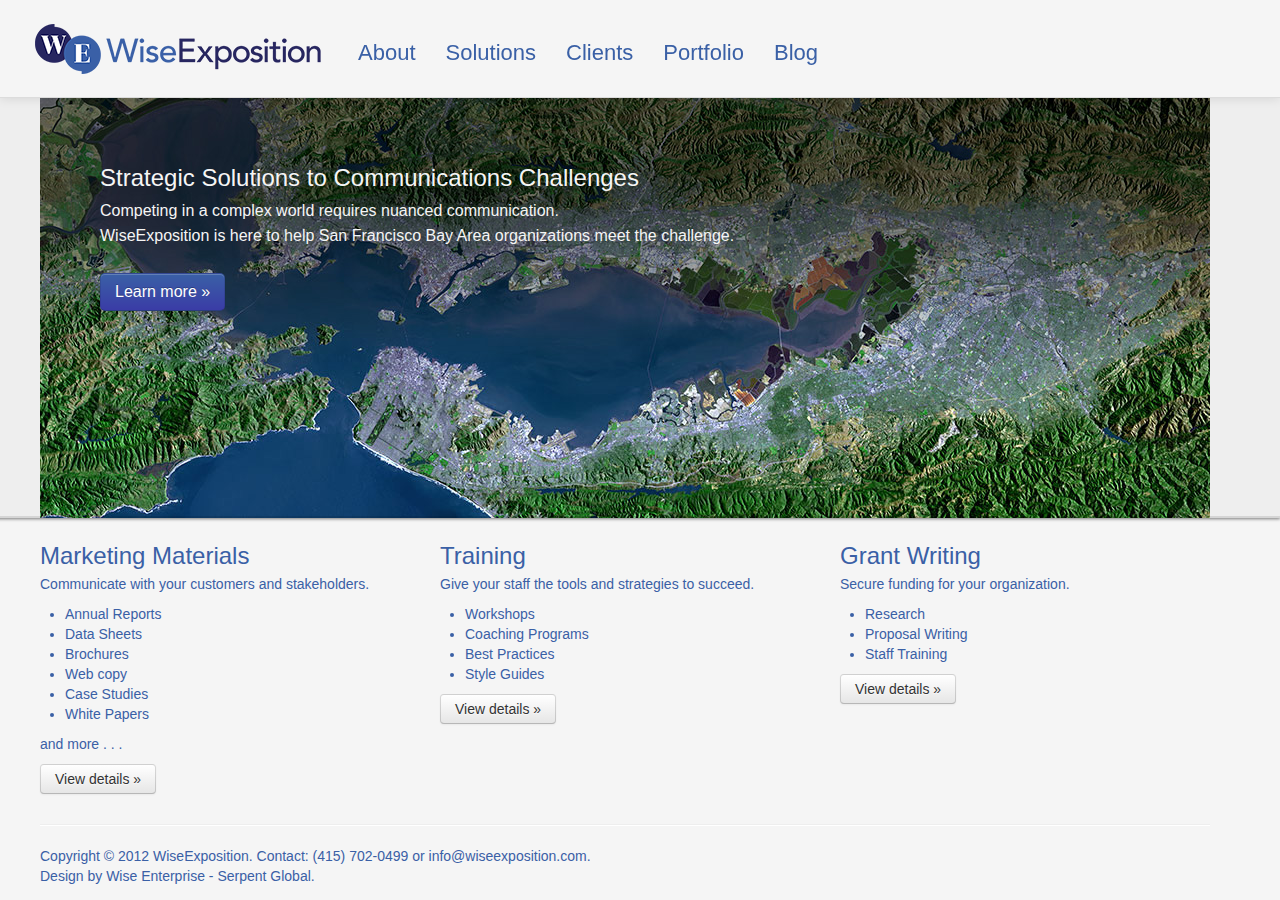
<file: index.html>
<!DOCTYPE html>
<html lang="en">
	<head>
        <meta charset="UTF-8">
        <meta content="width=device-width, initial-scale=1.0" name="viewport">
        <meta content="" name="description">
        <meta content="" name="author">
		<meta name="robots" content="index,follow">
		<meta name="rating" content="General">
		<meta name="keywords" content="business writing workshops, business writing training, business writing coaching, grant writing workshops, grant writing training, grant writing coaching, marketing writing, communications writing, communications workshops, communications training, email training, email workshops, proposal writing workshops, proposal writing training, proposal writing coaching, report writing workshops, report writing training, report writing coaching, grammar workshops, grammar coaching, marketing and communications writing, marcom writing training, marcom writing coaching, case studies, white papers, marketing collateral, annual reports, newsletters, marketing email, reports, proposals, style guides, best practices, editing, proofreading, proofreading workshop, funding proposals, writing trainer, writing coach, seminar" />
		<meta name="description" content="WiseExposition is a San Francisco Bay Area based consulting business offering strategic solutions to communications challenges. We specialize in business writing training including workshops and coaching. We develop and deliver custom workshops and coaching programs that cover the following subject areas: general business writing, communications, grant writing, proposal writing, report writing, effective use of email, marketing writing, grammar, and proofreading. WiseExposition also writes and edits a full range of business documents including: annual reports, articles, brochures, case studies, data sheets, marketing emails, newsletters, presentations, sales guides, style guides, web copy, white papers, and other marketing and technical marketing collateral. We consult with businesses and nonprofits on best practices for internal and external communications." />
        <link rel="stylesheet" type="text/css" href="css/bootstrap.css">
        <link href="css/bootstrap-responsive.css" rel="stylesheet">
        <link href="css/wise.css" rel="stylesheet">
        <!-- Le fav and touch icons -->
        <link rel="shortcut icon" href="ico/favicon.ico">
        <link rel="apple-touch-icon-precomposed" sizes="144x144" href="ico/apple-touch-icon-144-precomposed.png">
        <link rel="apple-touch-icon-precomposed" sizes="114x114" href="ico/apple-touch-icon-114-precomposed.png">
        <link rel="apple-touch-icon-precomposed" sizes="72x72" href="ico/apple-touch-icon-72-precomposed.png">
        <link rel="apple-touch-icon-precomposed" href="ico/apple-touch-icon-57-precomposed.png">
        <!-- Le HTML5 shim, for IE6-8 support of HTML5 elements -->
        <!--[if lt IE 9]>
          <script src="http://html5shim.googlecode.com/svn/trunk/html5.js"></script>
        <![endif]-->
        <title> 
			Wise Expositon | Business Writing Workshops
        </title>
		<script type="text/javascript">
            var _gaq = _gaq || [];
            _gaq.push(['_setAccount', 'UA-29869446-1']);
            _gaq.push(['_trackPageview']);
            
            (function() {
            var ga = document.createElement('script'); ga.type = 'text/javascript'; ga.async = true;
            ga.src = ('https:' == document.location.protocol ? 'https://ssl' : 'http://www') + '.google-analytics.com/ga.js';
            var s = document.getElementsByTagName('script')[0]; s.parentNode.insertBefore(ga, s);
            })();
		</script>
	</head>
	<body style="background:#F5F5F5; ">
		<div class="navbar navbar-fixed-top">
            <div class="navbar-inner" style="background:#F5F5F5; color:#fff;">
				<div class="container">
                    <!-- .btn-navbar is used as the toggle for collapsed navbar content -->
                    <a class="btn btn-navbar" data-toggle="collapse" data-target=".nav-collapse">
                    <span class="icon-bar"></span>
                    <span class="icon-bar"></span>
                    <span class="icon-bar"></span>
                    </a>
					<a class="brand" style="color:#fff;" href="#"><img height="50px" width="288" src="img/logo.png" /></a>
					<div class="nav-collapse collapse">
						<ul class="nav" style="font-size:22px; font-weight:normal; ">
                            <li class="">
                                <a href="about.html">About</a>
                            </li>
                            <li class="">
                                <a href="solutions.html">Solutions</a>
                            </li>
                            <li class="">
                                <a href="clients.html">Clients</a>
                            </li>
                            <li class="">
                                <a href="portfolio.html">Portfolio</a>
                            </li>
                            <li class="">
                                <a href="blog.html">Blog</a>
                            </li> 
                        </ul>
					</div>
				</div>
			</div>
        </div>
		<div class="wiseTopRowPush">
		</div>
        <div class="row" style="height:420px; clear:both; box-shadow: 0 1px 3px rgba(0, 0, 0, 0.5), 0 -2px 0 rgba(0, 0, 0, 0.1) inset; background: url(img/map_without_opt04.jpg) no-repeat center #EEE scroll;">
            <div class="container" style="clear:both">
                <div class="hero-unit" style="background-color:rgba(0, 0, 0, 0.0); color:#F5F5F5; ">
                	<div class="wiseIndexHeroHeading">Strategic Solutions to Communications Challenges<br/></div>
                    <div class="wiseIndexHeroText" >Competing in a complex world requires nuanced communication. <br/>WiseExposition is here to help San Francisco Bay Area organizations meet the challenge.<br/><br/>
                    </div>
                    <p>
                        <a href="about.html" class="btn btn-primary btn-large">Learn more »</a>
                    </p>
                </div>
			</div>
        </div>
        <div class="row" style="color:#3A60A6">&nbsp;
            <div class="container">
                <div class="row">
                    <div class="span4" >
                    	<a href="solutions.html">
                        <div style="font-size:24px; line-height:36px;">Marketing Materials</div>
                        <p>
                        Communicate with your customers and stakeholders. 											
                        </p>
                        <ul>
                        	<li>Annual Reports</li>
                            <li>Data Sheets</li>
                            <li>Brochures</li>
                            <li>Web copy</li>
                            <li>Case Studies</li>
                            <li>White Papers</li>
                        </ul>
                        <p>
                        and more . . .
                        </p>
                        </a>
                        <p>
                            <a class="btn" href="solutions.html">View details »</a>
                        </p>
                    </div>
                    <div class="span4">
                    	<a href="solutions.html">
                        <div style="font-size:24px; line-height:36px;">Training</div>
                        <p>Give your staff the tools and strategies to succeed.
                        </p>
                        <ul>
                        	<li>Workshops</li>
                            <li>Coaching Programs</li>
                            <li>Best Practices</li>
                            <li>Style Guides</li>
                        </ul>
                        </a>
                        <p>
                            <a class="btn" href="solutions.html">View details »</a>
                        </p>
                        
                    </div>
                    <div class="span4">
                    	<a href="solutions.html">
                        <div style="font-size:24px; line-height:36px;">Grant Writing</div>
                        <p>
                        	Secure funding for your organization.
                        </p>
                        <ul>
                        	<li>Research</li>
                            <li>Proposal Writing</li>
                            <li>Staff Training</li>
                        </ul>
                        </a>
                        <p>
                            <a class="btn" href="solutions.html">View details »</a>
                        </p>
                    </div>
                </div>
                <hr>
                <footer>
                    <p>Copyright © 2012 WiseExposition. Contact: (415) 702-0499 or <a href="mailto:info@wiseexpostion.com">info@wiseexposition.com</a>. <br/>Design by Wise Enterprise - Serpent Global.</p>
                </footer>
            </div><!-- /container -->
		</div>
        <!-- Le javascript
    ================================================== -->
    <!-- Placed at the end of the document so the pages load faster -->
    <script src="js/jquery-1.8.0.min.js"></script>
    <script src="js/bootstrap-transition.js"></script>
    <script src="js/bootstrap-alert.js"></script>
    <script src="js/bootstrap-modal.js"></script>
    <script src="js/bootstrap-dropdown.js"></script>
    <script src="js/bootstrap-scrollspy.js"></script>
    <script src="js/bootstrap-tab.js"></script>
    <script src="js/bootstrap-tooltip.js"></script>
    <script src="js/bootstrap-popover.js"></script>
    <script src="js/bootstrap-button.js"></script>
    <script src="js/bootstrap-collapse.js"></script>
    <script src="js/bootstrap-carousel.js"></script>
    <script src="js/bootstrap-typeahead.js"></script>

  </body>
</html>
</file>
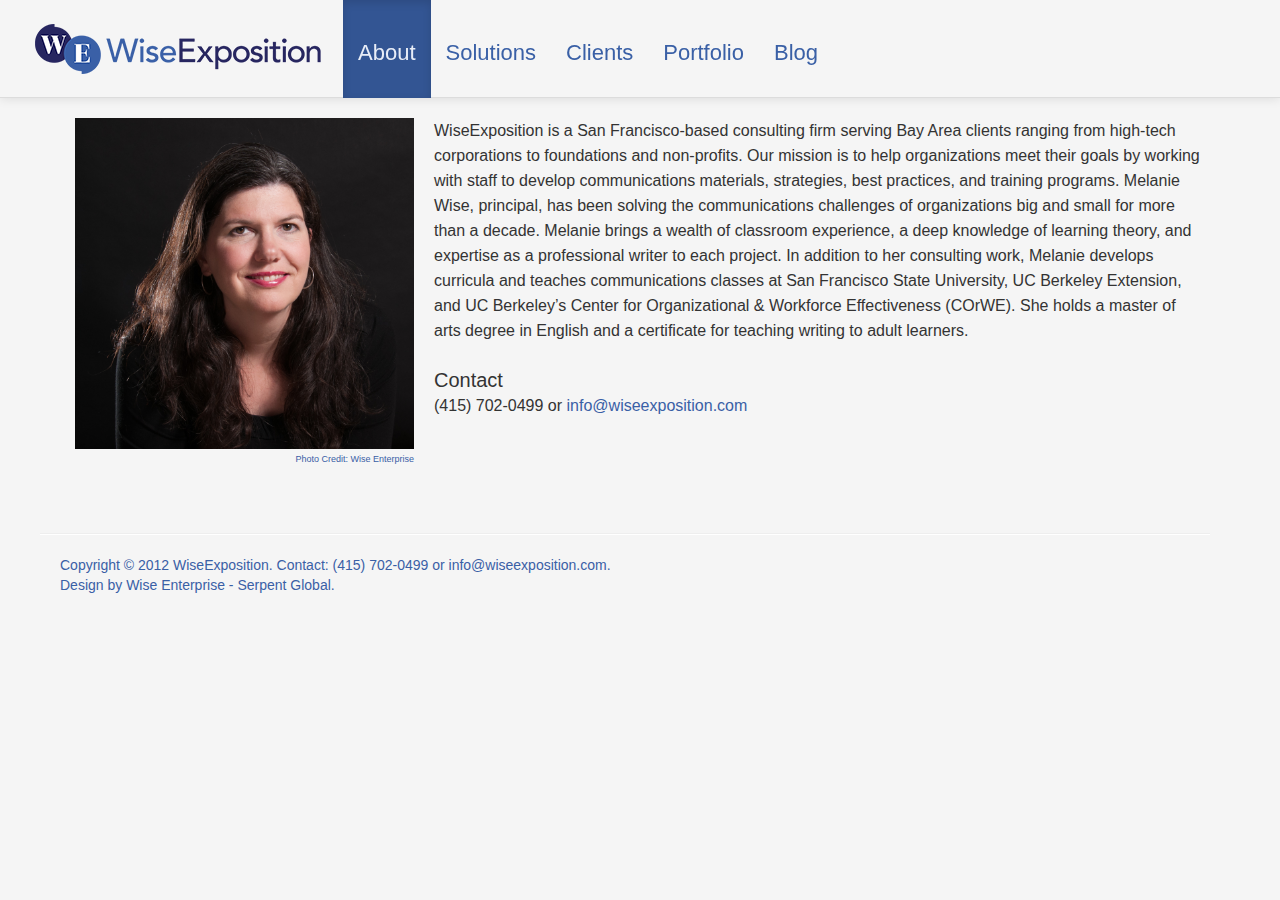
<file: about.html>
<!DOCTYPE html>
<html lang="en">
	<head>
        <meta charset="UTF-8">
        <meta content="width=device-width, initial-scale=1.0" name="viewport">
        <meta content="" name="description">
        <meta content="" name="author">
		<meta name="robots" content="index,follow">
		<meta name="rating" content="General">
		<meta name="keywords" content="business writing workshops, business writing training, business writing coaching, grant writing workshops, grant writing training, grant writing coaching, marketing writing, communications writing, communications workshops, communications training, email training, email workshops, proposal writing workshops, proposal writing training, proposal writing coaching, report writing workshops, report writing training, report writing coaching, grammar workshops, grammar coaching, marketing and communications writing, marcom writing training, marcom writing coaching, case studies, white papers, marketing collateral, annual reports, newsletters, marketing email, reports, proposals, style guides, best practices, editing, proofreading, proofreading workshop, funding proposals, writing trainer, writing coach, seminar" />
		<meta name="description" content="WiseExposition is a San Francisco Bay Area based consulting business offering strategic solutions to communications challenges. We specialize in business writing training including workshops and coaching. We develop and deliver custom workshops and coaching programs that cover the following subject areas: general business writing, communications, grant writing, proposal writing, report writing, effective use of email, marketing writing, grammar, and proofreading. WiseExposition also writes and edits a full range of business documents including: annual reports, articles, brochures, case studies, data sheets, marketing emails, newsletters, presentations, sales guides, style guides, web copy, white papers, and other marketing and technical marketing collateral. We consult with businesses and nonprofits on best practices for internal and external communications." />
        <link rel="stylesheet" type="text/css" href="css/bootstrap.css">
        <link href="css/bootstrap-responsive.css" rel="stylesheet">
        <link href="css/wise.css" rel="stylesheet">
        <!-- Le fav and touch icons -->
        <link rel="shortcut icon" href="ico/favicon.ico">
        <link rel="apple-touch-icon-precomposed" sizes="144x144" href="ico/apple-touch-icon-144-precomposed.png">
        <link rel="apple-touch-icon-precomposed" sizes="114x114" href="ico/apple-touch-icon-114-precomposed.png">
        <link rel="apple-touch-icon-precomposed" sizes="72x72" href="ico/apple-touch-icon-72-precomposed.png">
        <link rel="apple-touch-icon-precomposed" href="ico/apple-touch-icon-57-precomposed.png">
        <!-- Le HTML5 shim, for IE6-8 support of HTML5 elements -->
        <!--[if lt IE 9]>
          <script src="http://html5shim.googlecode.com/svn/trunk/html5.js"></script>
        <![endif]-->
        <title> 
			Wise Expositon | Business Writing Workshops
        </title>
		<script type="text/javascript">
            var _gaq = _gaq || [];
            _gaq.push(['_setAccount', 'UA-29869446-1']);
            _gaq.push(['_trackPageview']);
            
            (function() {
            var ga = document.createElement('script'); ga.type = 'text/javascript'; ga.async = true;
            ga.src = ('https:' == document.location.protocol ? 'https://ssl' : 'http://www') + '.google-analytics.com/ga.js';
            var s = document.getElementsByTagName('script')[0]; s.parentNode.insertBefore(ga, s);
            })();
		</script>
	</head>
	<body style="background:#F5F5F5; ">
		<div class="navbar navbar-fixed-top">
            <div class="navbar-inner" style="background:#F5F5F5; color:#fff;">
				<div class="container">
                    <!-- .btn-navbar is used as the toggle for collapsed navbar content -->
                    <a class="btn btn-navbar" data-toggle="collapse" data-target=".nav-collapse">
                    <span class="icon-bar"></span>
                    <span class="icon-bar"></span>
                    <span class="icon-bar"></span>
                    </a>
					<a class="brand" style="color:#fff;" href="index.html"><img height="50px" width="288px" src="img/logo.png" /></a>
					<div class="nav-collapse collapse">
						<ul class="nav" style="font-size:22px; font-weight:normal; ">
                            <li class="active">
                                <a href="about.html">About</a>
                            </li>
                            <li class="">
                                <a href="solutions.html">Solutions</a>
                            </li>
                            <li class="">
                                <a href="clients.html">Clients</a>
                            </li>
                            <li class="">
                                <a href="portfolio.html">Portfolio</a>
                            </li>
                            <li class="">
                                <a href="blog/index.php">Blog</a>
                            </li> 
                        </ul>
					</div>
				</div>
			</div>
        </div>
		<div class="wiseTopRowPush">
		</div>

            <div class="container" style="clear:both">
                <div class="hero-unit" style="background-color:rgba(0, 0, 0, 0.0); color:#333; padding:20px; ">
                    <div style="width:30%; min-width:200px;  float:left; padding-right:20px;">
                    	<a data-toggle="modal" href="#myModal">
                    		<img src="img/DSC_5407-medium.jpg" alt="Melanie Wise">
                            <div style="text-align:right; font-size:9px;"><a href="http://www.wiseenterprise.com" target="new">Photo Credit: Wise Enterprise</a></div>
                        </a>
                    </div>
                    <div class="modal hide fade" id="myModal">
                        <div class="modal-header">
                        <button type="button" class="close" data-dismiss="modal">×</button>
                        <h3>Melanie Wise - Principal WiseExposition</h3>
                        </div>
                        <div class="modal-body" style="max-height:none">
                        	<img src="img/DSC_5407-medium.jpg" alt="Melanie Wise">
                            <div style="text-align:right; font-size:9px;"><a href="http://www.wiseenterprise.com" target="new">Photo Credit: Wise Enterprise</a></div>
                        </div>
                        <div class="modal-footer">
                        	<a href="#" class="btn btn-primary" data-dismiss="modal">Close</a>
                        </div>
                    </div>
                    
                    <div style="font-size:16px; line-height:25px">WiseExposition is a San Francisco-based consulting firm serving Bay Area clients ranging from high-tech corporations to foundations and non-profits. Our mission is to help organizations meet their goals by working with staff to develop communications materials, strategies, best practices, and training programs. Melanie Wise, principal, has been solving the communications challenges of organizations big and small for more than a decade. Melanie brings a wealth of classroom experience, a deep knowledge of learning theory, and expertise as a professional writer to each project. In addition to her consulting work, Melanie develops curricula and teaches communications classes at San Francisco State University, UC Berkeley Extension, and UC Berkeley’s Center for Organizational & Workforce Effectiveness (COrWE). She holds a master of arts degree in English and a certificate for teaching writing to adult learners.<br/><br/>
                    </div>
					<div style="font-size:20px; line-height:25px"">Contact<br/></div>
					<div style="font-size:16px; line-height:25px">(415) 702-0499 or <a href="mailto:info@wiseexpostion.com">info@wiseexposition.com</a><br/><br/>
                </div>
			</div>
        <div class="row" style="color:#3A60A6">&nbsp;
            <div class="container">
                <hr>
                <footer>
                    <p style="padding-left:20px;">Copyright © 2012 WiseExposition. Contact: (415) 702-0499 or <a href="mailto:info@wiseexpostion.com">info@wiseexposition.com</a>. <br/><a href="http://www.wiseenterprise.com" target="new">Design by Wise Enterprise</a> - Serpent Global.</p>
                </footer>
            </div><!-- /container -->
		</div>
        <!-- Le javascript
    ================================================== -->
    <!-- Placed at the end of the document so the pages load faster -->
    <script src="js/jquery-1.8.0.min.js"></script>
    <script src="js/bootstrap-transition.js"></script>
    <script src="js/bootstrap-alert.js"></script>
    <script src="js/bootstrap-modal.js"></script>
    <script src="js/bootstrap-dropdown.js"></script>
    <script src="js/bootstrap-scrollspy.js"></script>
    <script src="js/bootstrap-tab.js"></script>
    <script src="js/bootstrap-tooltip.js"></script>
    <script src="js/bootstrap-popover.js"></script>
    <script src="js/bootstrap-button.js"></script>
    <script src="js/bootstrap-collapse.js"></script>
    <script src="js/bootstrap-carousel.js"></script>
    <script src="js/bootstrap-typeahead.js"></script>

  </body>
</html>
</file>
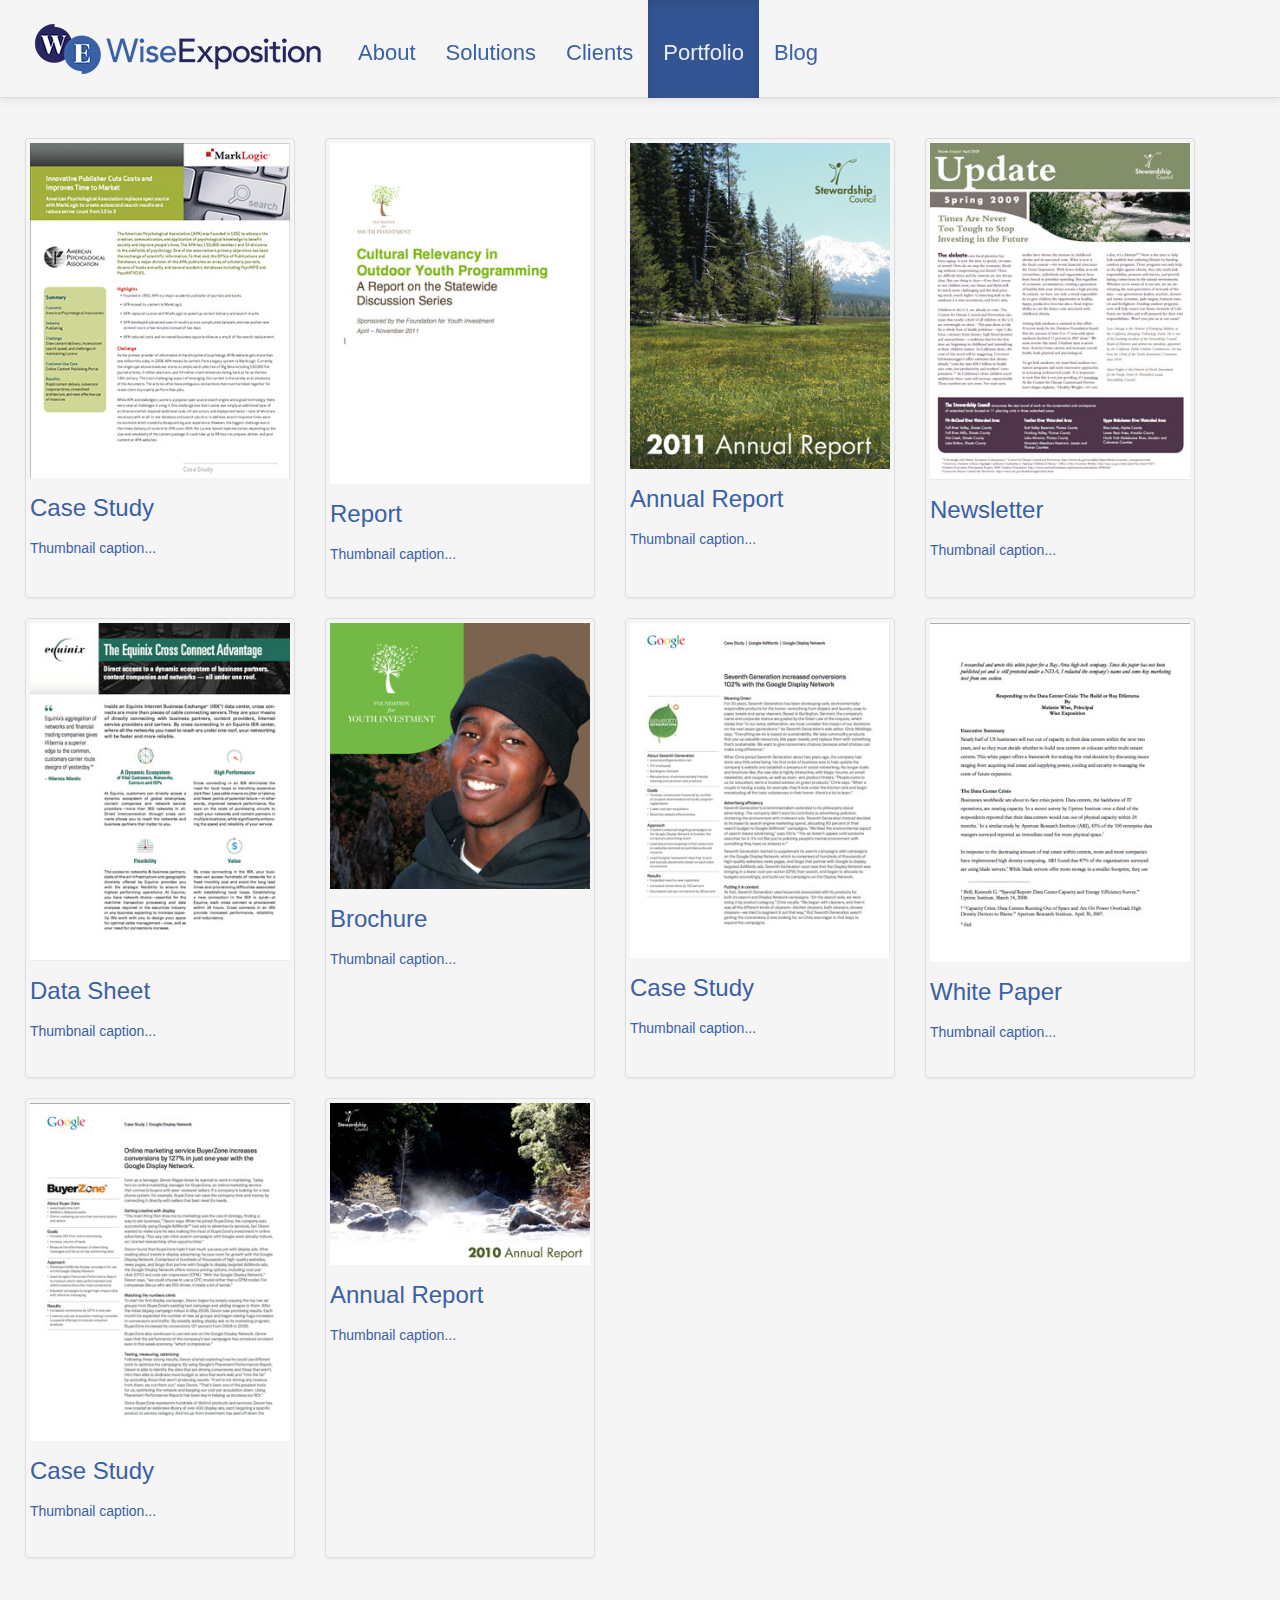
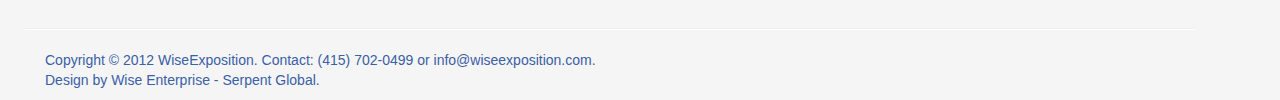
<file: portfolio.html>
<!DOCTYPE html>
<html lang="en">
	<head>
        <meta charset="UTF-8">
        <meta content="width=device-width, initial-scale=1.0" name="viewport">
        <meta content="" name="description">
        <meta content="" name="author">
		<meta name="robots" content="index,follow">
		<meta name="rating" content="General">
		<meta name="keywords" content="business writing workshops, business writing training, business writing coaching, grant writing workshops, grant writing training, grant writing coaching, marketing writing, communications writing, communications workshops, communications training, email training, email workshops, proposal writing workshops, proposal writing training, proposal writing coaching, report writing workshops, report writing training, report writing coaching, grammar workshops, grammar coaching, marketing and communications writing, marcom writing training, marcom writing coaching, case studies, white papers, marketing collateral, annual reports, newsletters, marketing email, reports, proposals, style guides, best practices, editing, proofreading, proofreading workshop, funding proposals, writing trainer, writing coach, seminar" />
		<meta name="description" content="WiseExposition is a San Francisco Bay Area based consulting business offering strategic solutions to communications challenges. We specialize in business writing training including workshops and coaching. We develop and deliver custom workshops and coaching programs that cover the following subject areas: general business writing, communications, grant writing, proposal writing, report writing, effective use of email, marketing writing, grammar, and proofreading. WiseExposition also writes and edits a full range of business documents including: annual reports, articles, brochures, case studies, data sheets, marketing emails, newsletters, presentations, sales guides, style guides, web copy, white papers, and other marketing and technical marketing collateral. We consult with businesses and nonprofits on best practices for internal and external communications." />
        <link rel="stylesheet" type="text/css" href="css/bootstrap.css">
        <link href="css/bootstrap-responsive.css" rel="stylesheet">
        <link href="css/wise.css" rel="stylesheet">

        <!-- Le fav and touch icons -->
        <link rel="shortcut icon" href="ico/favicon.ico">
        <link rel="apple-touch-icon-precomposed" sizes="144x144" href="ico/apple-touch-icon-144-precomposed.png">
        <link rel="apple-touch-icon-precomposed" sizes="114x114" href="ico/apple-touch-icon-114-precomposed.png">
        <link rel="apple-touch-icon-precomposed" sizes="72x72" href="ico/apple-touch-icon-72-precomposed.png">
        <link rel="apple-touch-icon-precomposed" href="ico/apple-touch-icon-57-precomposed.png">
        <!-- Le HTML5 shim, for IE6-8 support of HTML5 elements -->
        <!--[if lt IE 9]>
          <script src="http://html5shim.googlecode.com/svn/trunk/html5.js"></script>
        <![endif]-->
        <title> 
			Wise Expositon | Business Writing Workshops
        </title>
		<script type="text/javascript">
            var _gaq = _gaq || [];
            _gaq.push(['_setAccount', 'UA-29869446-1']);
            _gaq.push(['_trackPageview']);
            
            (function() {
            var ga = document.createElement('script'); ga.type = 'text/javascript'; ga.async = true;
            ga.src = ('https:' == document.location.protocol ? 'https://ssl' : 'http://www') + '.google-analytics.com/ga.js';
            var s = document.getElementsByTagName('script')[0]; s.parentNode.insertBefore(ga, s);
            })();
		</script>
	</head>
	<body style="background:#F5F5F5; ">
		<div class="navbar navbar-fixed-top">
            <div class="navbar-inner" style="background:#F5F5F5; color:#fff;">
				<div class="container">
                    <!-- .btn-navbar is used as the toggle for collapsed navbar content -->
                    <a class="btn btn-navbar" data-toggle="collapse" data-target=".nav-collapse">
                    <span class="icon-bar"></span>
                    <span class="icon-bar"></span>
                    <span class="icon-bar"></span>
                    </a>
					<a class="brand" style="color:#fff;" href="index.html"><img height="50px" width="288px" src="img/logo.png" /></a>
					<div class="nav-collapse collapse">
						<ul class="nav" style="font-size:22px; font-weight:normal; ">
                            <li class="">
                                <a href="about.html">About</a>
                            </li>
                            <li class="">
                                <a href="solutions.html">Solutions</a>
                            </li>
                            <li class="">
                                <a href="clients.html">Clients</a>
                            </li>
                            <li class="active">
                                <a href="portfolio.html">Portfolio</a>
                            </li>
                            <li class="">
                                <a href="blog/index.php">Blog</a>
                            </li> 
                        </ul>
					</div>
				</div>
			</div>
        </div>
        	<div class="wiseTopRowPush"><br/>>
            </div>
            <div class="container" style="clear:both">
<!--                <div class="hero-unit" style="background-color:rgba(0, 0, 0, 0.0); color:#333; padding:20px; ">
                	<div style="font-size:24px; line-height:40px">WiseExposition Portfolio<br/></div>
-->                    
<!--                    
                    
                    <div class="row-fluid">
                    	<div class="span3" style="background-color:#999;">
                        	<img src="portfolio/img/markLogic.jpg" class="img-polaroid">
                        </div>
                        <div class="span3" style="background-color:#CCC; ">
                        	<img src="portfolio/img/markLogic.jpg" class="img-polaroid">
                        </div>
                        <div class="span3" style="background-color:#999; ">
                        	<img src="portfolio/img/markLogic.jpg" class="img-polaroid">
                        </div>
					</div>
					<div class="row-fluid">
                        <div class="span3" style="background-color:#CCC; ">
                        	<img src="portfolio/img/markLogic.jpg" class="img-polaroid">
                        </div>
                        <div class="span3" style="background-color:#999; ">
                        	<img src="portfolio/img/markLogic.jpg" class="img-polaroid">
                        </div>
                        <div class="span3" style="background-color:#CCC; ">
                        	<img src="portfolio/img/markLogic.jpg" class="img-polaroid">
                        </div>
                    </div>
					<div class="row-fluid">
                        <div class="span3" style="background-color:#999; ">
                        	<img src="portfolio/img/markLogic.jpg" class="img-polaroid">
                        </div>
                        <div class="span3" style="background-color:#CCC; ">
                        	<img src="portfolio/img/markLogic.jpg" class="img-polaroid">
                        </div>
                        <div class="span3" style="background-color:#999; ">
                        	<img src="portfolio/img/markLogic.jpg" class="img-polaroid">
                        </div>
                    </div>

                -->
                    <div class="row">
   	<ul class="thumbnails">
						<li class="span3" >
							<a href="portfolio/APA Case Study_MarkLogic.pdf" target="new" class="thumbnailWise" >
								<img src="portfolio/img/markLogic.jpg" alt="">
									<h3>Case Study</h3>
									<p>Thumbnail caption...</p>
							</a>
		</li>
						<li class="span3" >
							<a href="portfolio/FYI Report_WiseExposition.pdf" target="new" class="thumbnailWise" >
								<img src="portfolio/img/FoundationForYouthInvestmentCulturalRelevancy.jpg" alt="">
									<h3>Report</h3>
									<p>Thumbnail caption...</p>
							</a>
						</li>
						<li class="span3" >
							<a href="portfolio/SC 2011_annual_report_WiseExposition.pdf" target="new" class="thumbnailWise" >
								<img src="portfolio/img/StewardshipCouncilAnnualReport2011.jpg" alt="">
									<h3>Annual Report</h3>
									<p>Thumbnail caption...</p>
							</a>
						</li>
						<li class="span3" >
							<a href="portfolio/Stewardship Council Newsletter_Spring_2009.pdf" target="new" class="thumbnailWise" >
								<img src="portfolio/img/stewardShipCouncil2009.jpg" alt="">
									<h3>Newsletter</h3>
									<p>Thumbnail caption...</p>
							</a>
						</li>
						<li class="span3" >
							<a href="portfolio/Equinix Data Sheet_WiseExposition.pdf" target="new" class="thumbnailWise" >
								<img src="portfolio/img/equinix.jpg" alt="">
									<h3>Data Sheet</h3>
									<p>Thumbnail caption...</p>
							</a>
						</li>
						<li class="span3" >
							<a href="portfolio/FYI_brochure_WiseExposition.pdf" target="new" class="thumbnailWise" >
								<img src="portfolio/img/FoundationForYouthInvestment.jpg" alt="">
									<h3>Brochure</h3>
									<p>Thumbnail caption...</p>
							</a>
						</li>
						<li class="span3">
							<a href="portfolio/GDN_Case_Study_7thGeneration_WiseExposition.pdf" target="new" class="thumbnailWise" >
								<img src="portfolio/img/GoogleSeventhGeneration.jpg" alt="">
									<h3>Case Study</h3>
									<p>Thumbnail caption...</p>
							</a>
						</li>
						<li class="span3" >
							<a href="portfolio/Wise Sample_White Paper.pdf" target="new" class="thumbnailWise" >
								<img src="portfolio/img/WhitePaper.jpg" alt="">
									<h3>White Paper</h3>
									<p>Thumbnail caption...</p>
							</a>
						</li><li class="span3" >
							<a href="portfolio/GDN_Case_Study_BuyerZone_Wise Exposition.pdf" target="new" class="thumbnailWise" >
								<img src="portfolio/img/GoogleBuyerZone.jpg" alt="">
									<h3>Case Study</h3>
									<p>Thumbnail caption...</p>
							</a>
						</li><li class="span3" >
							<a href="portfolio/2010_SC annual_report_WiseExposition.pdf" target="new" class="thumbnailWise" >
								<img src="portfolio/img/StewardshipCouncilAnnualReport2010.jpg" alt="">
									<h3>Annual Report</h3>
									<p>Thumbnail caption...</p>
							</a>
						</li>
					</ul>
                    
                    
<!--                </div>
			</div>
-->        <div class="row" style="color:#3A60A6">&nbsp;
            <div class="container">
                <hr>
                <footer>
                    <p style="padding-left:20px;">Copyright © 2012 WiseExposition. Contact: (415) 702-0499 or <a href="mailto:info@wiseexpostion.com">info@wiseexposition.com</a>. <br/>Design by Wise Enterprise - Serpent Global.</p>
                </footer>
            </div><!-- /container -->
		</div>
        <!-- Le javascript
    ================================================== -->
    <!-- Placed at the end of the document so the pages load faster -->
    <script src="js/jquery-1.8.0.min.js"></script>
    <script src="js/bootstrap-transition.js"></script>
    <script src="js/bootstrap-alert.js"></script>
    <script src="js/bootstrap-modal.js"></script>
    <script src="js/bootstrap-dropdown.js"></script>
    <script src="js/bootstrap-scrollspy.js"></script>
    <script src="js/bootstrap-tab.js"></script>
    <script src="js/bootstrap-tooltip.js"></script>
    <script src="js/bootstrap-popover.js"></script>
    <script src="js/bootstrap-button.js"></script>
    <script src="js/bootstrap-collapse.js"></script>
    <script src="js/bootstrap-carousel.js"></script>
    <script src="js/bootstrap-typeahead.js"></script>

  </body>
</html>
</file>
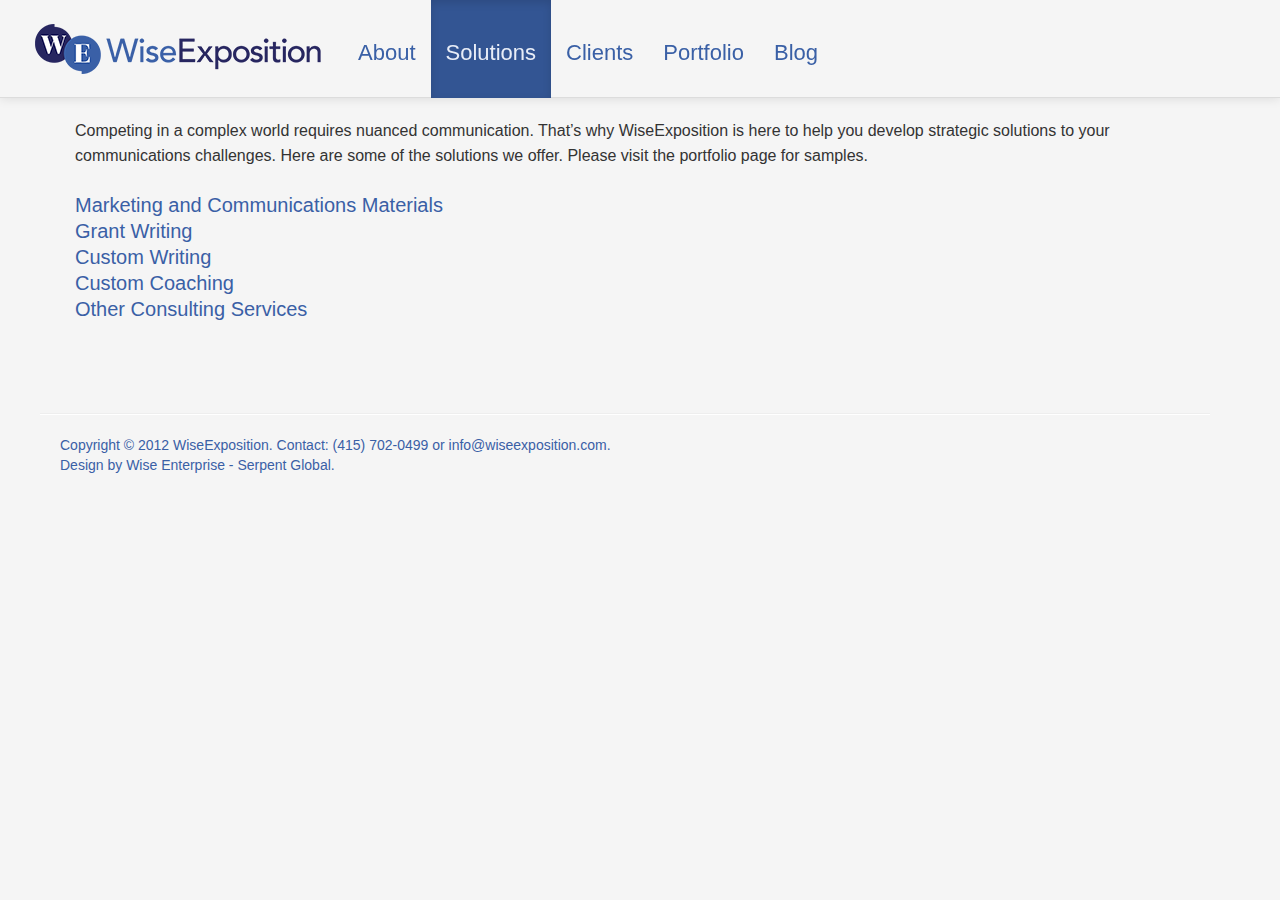
<file: solutions.html>
<!DOCTYPE html>
<html lang="en">
	<head>
        <meta charset="UTF-8">
        <meta content="width=device-width, initial-scale=1.0" name="viewport">
        <meta content="" name="description">
        <meta content="" name="author">
		<meta name="robots" content="index,follow">
		<meta name="rating" content="General">
		<meta name="keywords" content="business writing workshops, business writing training, business writing coaching, grant writing workshops, grant writing training, grant writing coaching, marketing writing, communications writing, communications workshops, communications training, email training, email workshops, proposal writing workshops, proposal writing training, proposal writing coaching, report writing workshops, report writing training, report writing coaching, grammar workshops, grammar coaching, marketing and communications writing, marcom writing training, marcom writing coaching, case studies, white papers, marketing collateral, annual reports, newsletters, marketing email, reports, proposals, style guides, best practices, editing, proofreading, proofreading workshop, funding proposals, writing trainer, writing coach, seminar" />
		<meta name="description" content="WiseExposition is a San Francisco Bay Area based consulting business offering strategic solutions to communications challenges. We specialize in business writing training including workshops and coaching. We develop and deliver custom workshops and coaching programs that cover the following subject areas: general business writing, communications, grant writing, proposal writing, report writing, effective use of email, marketing writing, grammar, and proofreading. WiseExposition also writes and edits a full range of business documents including: annual reports, articles, brochures, case studies, data sheets, marketing emails, newsletters, presentations, sales guides, style guides, web copy, white papers, and other marketing and technical marketing collateral. We consult with businesses and nonprofits on best practices for internal and external communications." />
        <link rel="stylesheet" type="text/css" href="css/bootstrap.css">
        <link href="css/bootstrap-responsive.css" rel="stylesheet">
		<link href="css/wise.css" rel="stylesheet">
        <!-- Le fav and touch icons -->
        <link rel="shortcut icon" href="ico/favicon.ico">
        <link rel="apple-touch-icon-precomposed" sizes="144x144" href="ico/apple-touch-icon-144-precomposed.png">
        <link rel="apple-touch-icon-precomposed" sizes="114x114" href="ico/apple-touch-icon-114-precomposed.png">
        <link rel="apple-touch-icon-precomposed" sizes="72x72" href="ico/apple-touch-icon-72-precomposed.png">
        <link rel="apple-touch-icon-precomposed" href="ico/apple-touch-icon-57-precomposed.png">
        <!-- Le HTML5 shim, for IE6-8 support of HTML5 elements -->
        <!--[if lt IE 9]>
          <script src="http://html5shim.googlecode.com/svn/trunk/html5.js"></script>
        <![endif]-->
        <title> 
			Wise Expositon | Business Writing Workshops
        </title>
        <script type="text/javascript" src="js/jquery-1.8.0.min.js">
     	</script>
		<script type="text/javascript">
            var _gaq = _gaq || [];
            _gaq.push(['_setAccount', 'UA-29869446-1']);
            _gaq.push(['_trackPageview']);
            
            (function() {
            var ga = document.createElement('script'); ga.type = 'text/javascript'; ga.async = true;
            ga.src = ('https:' == document.location.protocol ? 'https://ssl' : 'http://www') + '.google-analytics.com/ga.js';
            var s = document.getElementsByTagName('script')[0]; s.parentNode.insertBefore(ga, s);
            })();

		</script>
           <script type="text/javascript">
             $(document).ready(function(){
                var addOrRemove = true;
                $(".dropdown").click(function(){
                    $(this).children('div').slideToggle();
                });
                $('.n').hover(function(){
                    if(addOrRemove == true){
                        addOrRemove = false;

                    }else{

                    }
                    $(this).toggleClass('.active', addOrRemove);
                });
             });
        </script>
	</head>
	<body style="background:#F5F5F5; ">
		<div class="navbar navbar-fixed-top">
            <div class="navbar-inner" style="background:#F5F5F5; color:#fff;">
				<div class="container">
                    <!-- .btn-navbar is used as the toggle for collapsed navbar content -->
                    <a class="btn btn-navbar" data-toggle="collapse" data-target=".nav-collapse">
                    <span class="icon-bar"></span>
                    <span class="icon-bar"></span>
                    <span class="icon-bar"></span>
                    </a>
					<a class="brand" style="color:#fff;" href="index.html"><img height="50px" width="288px" src="img/logo.png" /></a>
					<div class="nav-collapse collapse">
						<ul class="nav" style="font-size:22px; font-weight:normal; ">
                            <li class="n">
                                <a href="about.html">About</a>
                            </li>
                            <li class="active">
                                <a href="solutions.html">Solutions</a>
                            </li>
                            <li class="n">
                                <a href="clients.html">Clients</a>
                            </li>
                            <li class="n">
                                <a href="portfolio.html">Portfolio</a>
                            </li>
                            <li class="n">
                                <a href="blog/index.php">Blog</a>
                            </li> 
                        </ul>
					</div>
				</div>
			</div>
        </div>
        <div class="wiseTopRowPush">
		</div>
            <div class="container" style="clear:both">
                <div class="hero-unit" style="background-color:rgba(0, 0, 0, 0.0); color:#333; padding:20px; ">
                    <div style="font-size:16px; line-height:25px">Competing in a complex world requires nuanced communication. That’s why WiseExposition is here to help you develop strategic solutions to your communications challenges. Here are some of the solutions we offer. Please visit the portfolio page for samples.<br/><br/>
                    </div>
                    <div  class="dropdown" style="font-size:16px; line-height:25px;"><a style="font-size:20px">Marketing and Communications Materials</a><div style="display:none;"><ul><li>Articles</li><li>Annual Reports</li><li>Blog Posts</li><li>Brochures</li><li>Case Studies</li><li>Fact and Data Sheets</li><li>Marketing Email</li><li>Newsletters</li><li>Presentations</li><li>Press Releases</li><li>Reports</li><li>Requests for Proposals (RFPs)</li><li>Web Copy</li><li>Web Copy</li></ul></div></div>
                    <div class="dropdown"style="font-size:16px; line-height:25px;"><a style="font-size:20px">Grant Writing</a><div style="display:none;">Finding and securing funding for your nonprofit or educational program can be time consuming and tedious. WiseExposition is here to support your organization through that process. Melanie can take on various roles depending on your organizations needs – from researching funding opportunities and writing the grant proposals to coaching your staff through the grant writing process. Give Melanie a call to discuss a solution that fits your challenge.</div></div>
                    <div class="dropdown"style="font-size:16px; line-height:25px;"><a style="font-size:20px">Custom Writing</a><div style="display:none;">WiseExposition custom workshops feature curriculum that’s built specifically for your staff – nothing off the shelf. The workshop materials contain examples relevant to the work and writing of your organization. The workshops are interactive, engaging, and skills-focused – participants leave feeling confident about how to tackle the challenges of workplace communication. 
To develop your custom workshop, Melanie will interview you about your training goals, survey your staff about their needs and concerns, and review sample documents. She will then create curriculum to address the specific needs of the group.</br>
Wise Exposition workshops can meet the needs of most workplace writing challenges, audiences, or genres. Here are some popular workshop topics:</br>
<ul><li>Buisness Writing</li><li>Email Communication</li><li>Business Letters</li><li>Memos and/or Recommendations to Execiteve Staff or Board of Directors</li><li>Grant Writing</li><li>Report Writing</li><li>Technical Writing</li><li>Marketing and Communications Writing</li><li>Presentations</li><li>Editing and Proofreading</li></ul>If you don’t see what you’re looking for here, just give Melanie a call. WiseExposition offers training in most aspects of workplace communication.
                    </div></div>
                    <div class="dropdown"style="font-size:16px; line-height:25px;"><a style="font-size:20px">Custom Coaching</a><div style="display:none;">Individual coaching gives workplace writers the opportunity to get one-on-one support with their writing. Coaching is an effective way to increase flexibility, as writers learn to meet the needs of varied audiences and goals of distinct workplace genres.</br>
                    A WiseExposition coaching program begins with an in-person meeting to determine learning objectives and establish goals. After this initial meeting, Melanie and the staff member meet by phone twice a month or more if needed. Between meetings, the staff member emails documents to Melanie for review before the next session. Phone time is devoted to reviewing documents, planning revisions, refining writing processes, and building skills. At the conclusion of the coaching sessions, Melanie suggests procedures, writing strategies, and resources for continued learning and growth.
</div></div>
                    <div class="dropdown"style="font-size:16px; line-height:25px;"><a style="font-size:20px">Other Consulting Services</a><div style="display:none;">WiseExposition can help you meet other communications challenges too. Melanie develops curriculum for courses and training programs, develops best practices for internal communications, creates custom style guides, writes internal sales guides and customer stories, and more. Give Melanie a call to discuss solutions to your organization’s needs.
</div></div>

                </div>
                </div>
			</div>
        <div class="row" style="color:#3A60A6">&nbsp;
            <div class="container">
                <hr>
                <footer>
                    <p style="padding-left:20px;">Copyright © 2012 WiseExposition. Contact: (415) 702-0499 or <a href="mailto:info@wiseexpostion.com">info@wiseexposition.com</a>. <br/>Design by Wise Enterprise - Serpent Global.</p>
                </footer>
            </div><!-- /container -->
		</div>
        <!-- Le javascript
    ================================================== -->
    <!-- Placed at the end of the document so the pages load faster -->
    <script src="js/jquery-1.8.0.min.js"></script>
    <script src="js/bootstrap-transition.js"></script>
    <script src="js/bootstrap-alert.js"></script>
    <script src="js/bootstrap-modal.js"></script>
    <script src="js/bootstrap-dropdown.js"></script>
    <script src="js/bootstrap-scrollspy.js"></script>
    <script src="js/bootstrap-tab.js"></script>
    <script src="js/bootstrap-tooltip.js"></script>
    <script src="js/bootstrap-popover.js"></script>
    <script src="js/bootstrap-button.js"></script>
    <script src="js/bootstrap-collapse.js"></script>
    <script src="js/bootstrap-carousel.js"></script>
    <script src="js/bootstrap-typeahead.js"></script>

  </body>
</html>
</file>
<file: css/wise.css>
/* CSS Document */

.wiseTopRowPush { /*pushes page down the height of the navbar - TODO: use a varialbe for this based on nav bar height variables*/
	padding:49px;	
}
.wiseTopRowClientPush { /*pushes page down the height of the navbar - TODO: use a varialbe for this based on nav bar height variables*/
	padding:64px;	
}
.wiseIndexHeroHeading {
	font-size:24px; 
	line-height:40px;
}
.wiseIndexHeroText {
	font-size:16px; 
	line-height:25px;
}

/* Responsive
-------------------------------------------------- */

/* Desktop large
------------------------- */
@media (min-width: 1200px) {
	.wiseTopRowPush { /*pushes page down the height of the navbar - TODO: use a varialbe for this based on nav bar height variables*/
		padding:49px;	
	}
	.wiseTopRowClientPush { /*pushes page down the height of the navbar - TODO: use a varialbe for this based on nav bar height variables*/
		padding:64px;	
	}

}

/* Desktop
------------------------- */
@media (max-width: 980px) {
	.wiseTopRowPush { /*pushes page down the height of the navbar - TODO: use a varialbe for this based on nav bar height variables*/
		padding:49px;	
	}
	.wiseTopRowClientPush { /*pushes page down the height of the navbar - TODO: use a varialbe for this based on nav bar height variables*/
		padding:64px;	
	}

}

/* Tablet to desktop
------------------------- */
@media (min-width: 768px) and (max-width: 980px) {
	.wiseTopRowPush { /*pushes page down the height of the navbar - TODO: use a varialbe for this based on nav bar height variables*/
		padding:0px;	
	}
	.wiseTopRowClientPush { /*pushes page down the height of the navbar - TODO: use a varialbe for this based on nav bar height variables*/
		padding:15px;	
	}
}

/* Tablet
------------------------- */
@media (max-width: 768px) {
	.wiseTopRowPush { /*pushes page down the height of the navbar - TODO: use a varialbe for this based on nav bar height variables*/
		padding:0px;	
	}
	.wiseTopRowClientPush { /*pushes page down the height of the navbar - TODO: use a varialbe for this based on nav bar height variables*/
		padding:15px;	
	}
}

/* Landscape phones
------------------------- */
@media (max-width: 480px) {
	.wiseTopRowPush { /*pushes page down the height of the navbar - TODO: use a varialbe for this based on nav bar height variables*/
		padding:0px;	
	}
	.wiseTopRowClientPush { /*pushes page down the height of the navbar - TODO: use a varialbe for this based on nav bar height variables*/
		padding:15px;	
	}
	.wiseIndexHeroHeading {
	font-size:24px; 
	line-height:30px;
}
	.wiseIndexHeroText {
		font-size:16px; 
		line-height:20px;
	}
	.hero-unit {
		padding-top:15px;
	}
}
</file>
